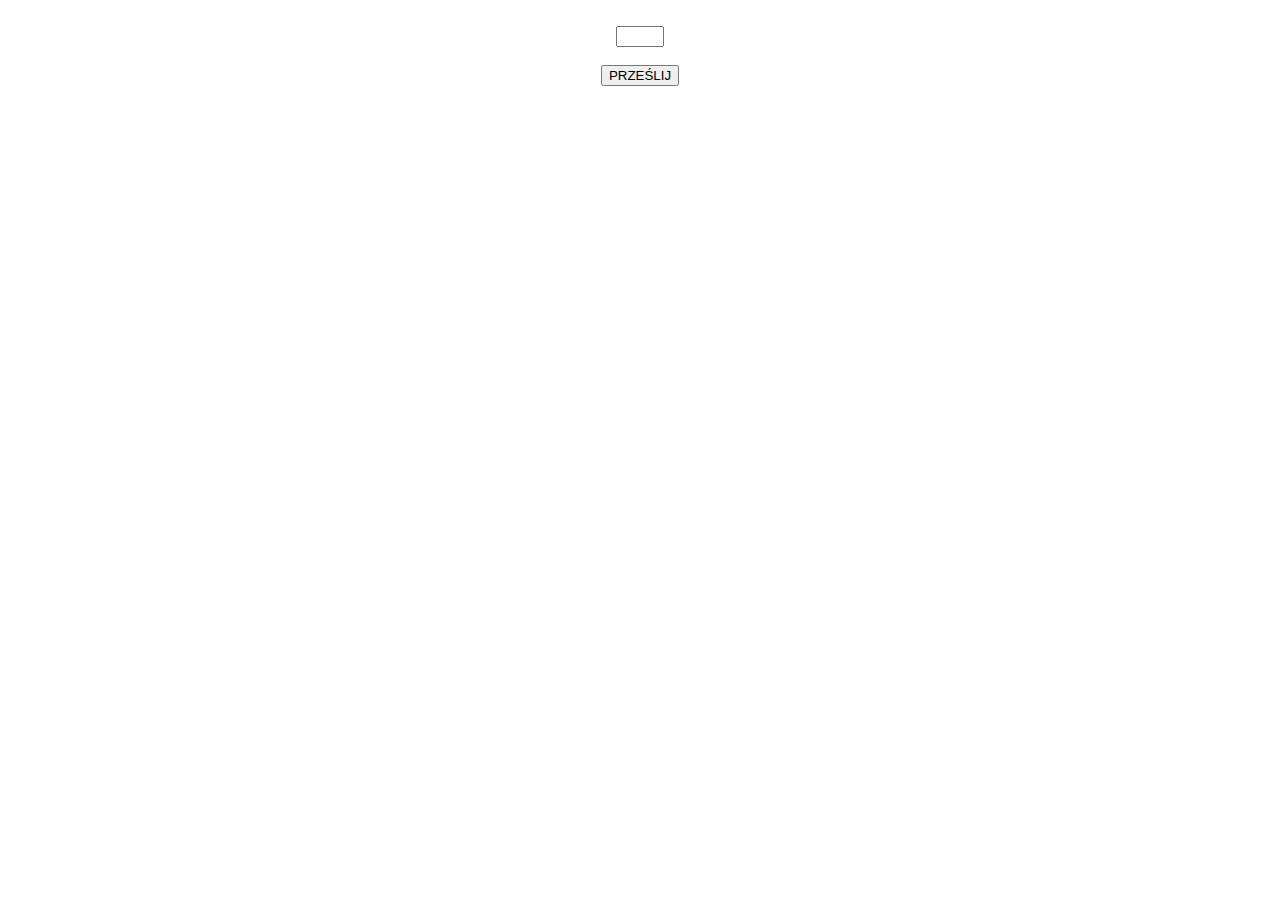
<file: Tarot/index.html>
<!DOCTYPE html>
<html lang="pl-PL">
<head>
<meta charset="UTF-8">
<title>Tarot</title>
<link rel="stylesheet" type="text/css" href="styl.css">
</head>
<body id="body">
<main>
<form id="form">
	<label>Podaj wybraną ilość kart (1-8) </label><br>
	<input 
	type="number" 
	min="1"
	max="8"
	oninput="sprawdz()" 
	id="iloscKart"
	><br>
	<span id="info">Proszę podać ilość kart</span><br>
	<input type="button" value="PRZEŚLIJ" id="przeslij" onclick="init()">
</form>
</main>
<div id="container">
</div>
</body>
<script src="skrypt.js"></script>
</html>
</file>
<file: Tarot/styl.css>
@keyframes bganim
{
	from {background-color: #3a35b0;}
	to {background-color: #651fde;}
}

body
{
	/*background-image: linear-gradient(45deg, #3a35b0, #651fde);*/
	animation-name: bganim;
	animation-duration: 7s;
	animation-iteration-count: infinite;
	animation-direction: alternate;
}

#container
{
	display: flex;
	flex-wrap: wrap;
	flex: 25%;
	justify-content: center;
}

#form
{
	text-align: center;
	color: white;
}

@keyframes anim
{
	from {transform: scale(100%, 100%);}
	to {transform: scale(110%, 110%);}
}

@keyframes anim2
{
	from {transform: scale(110%, 110%);}
	to {transform: scale(100%, 100%);}
}

#iloscKart:invalid
{
	outline-color: red;
}

.child
{
	animation-name: anim2;
	animation-duration: 0.2s;
	animation-fill-mode: forwards;
	margin: 12px;
}

.child:hover
{
	animation-name: anim;
	animation-duration: .2s;
	animation-timing-function: ease-in;
	animation-fill-mode: forwards;
}
</file>
